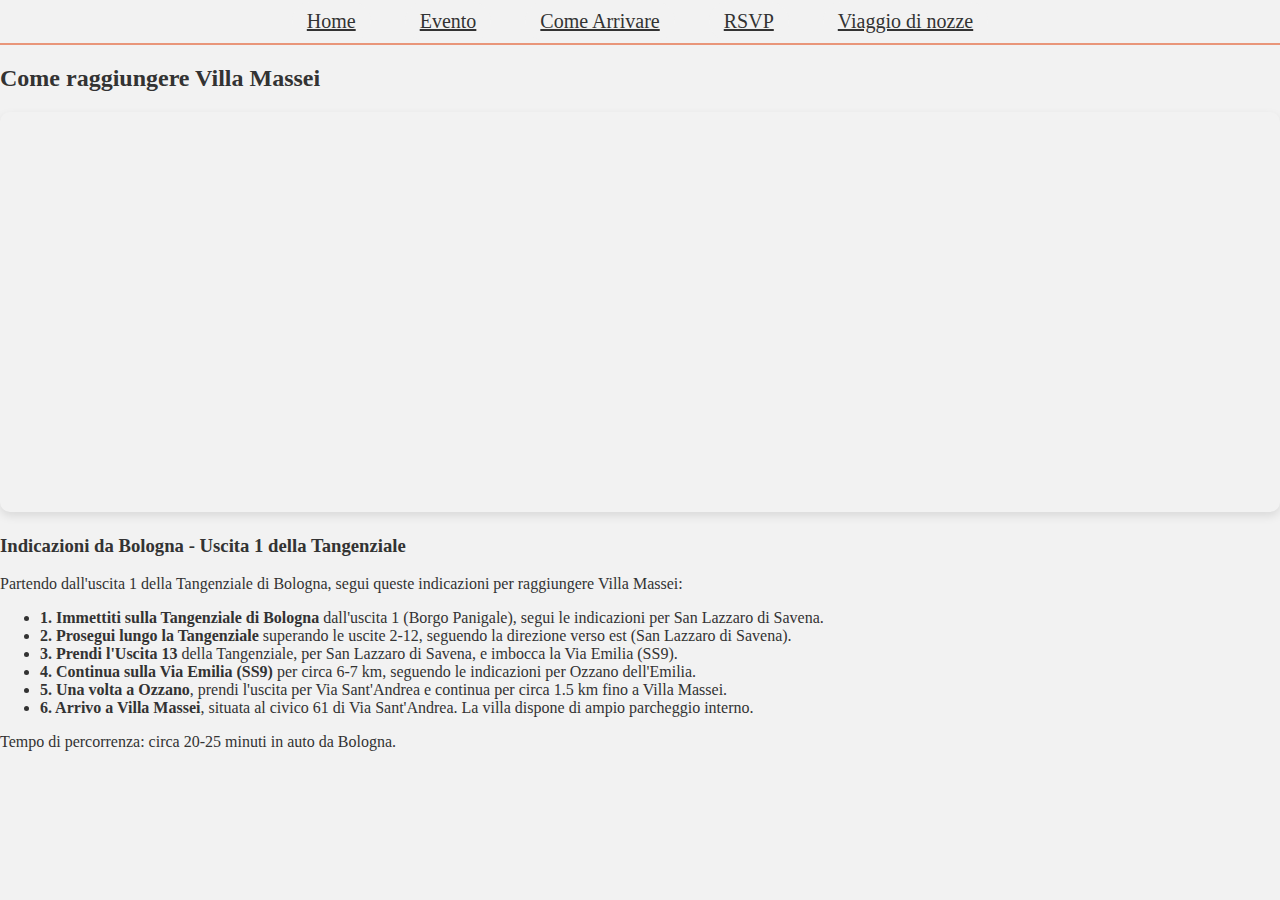
<file: come-arrivare.html>
<!DOCTYPE html>
<html lang="it">
<head>
    <meta charset="UTF-8">
    <meta name="viewport" content="width=device-width, initial-scale=1.0">
    <title>Come Arrivare - Matrimonio di Ginevra & Michele</title>
    <link rel="stylesheet" href="styles.css">
</head>
<body>

    <!-- Barra di navigazione -->
    <nav class="navbar">
        <ul>
            <li><a href="index.html">Home</a></li>
            <li><a href="evento.html">Evento</a></li>
            <li><a href="come-arrivare.html">Come Arrivare</a></li>
            <li><a href="rsvp.html">RSVP</a></li>
            <li><a href="viaggio-nozze.html">Viaggio di nozze</a></li>
        </ul>
    </nav>

    <!-- Sezione Come Arrivare -->
    <section id="come-arrivare">
        <h2>Come raggiungere Villa Massei</h2>

        <!-- Inserisci la mappa di Google Maps -->
        <iframe src="https://www.google.com/maps/place/Parcheggio/@44.4193454,11.4672522,18z/data=!4m14!1m7!3m6!1s0x477e296b9e58d201:0x46fabe0c9bc8103a!2sVilla+Massei!8m2!3d44.418786!4d11.468883!16s%2Fg%2F11hz9hkn_s!3m5!1s0x132b2d80ec6a89eb:0x53ea2c32b010ed09!8m2!3d44.419626!4d11.4675184!16s%2Fg%2F11h12tm9k2?hl=it&entry=ttu&g_ep=EgoyMDI0MTAwMS4wIKXMDSoASAFQAw%3D%3D" width="600" height="450" style="border:0;" allowfullscreen="" loading="lazy"></iframe>

        <h3>Indicazioni da Bologna - Uscita 1 della Tangenziale</h3>
        <p>Partendo dall'uscita 1 della Tangenziale di Bologna, segui queste indicazioni per raggiungere Villa Massei:</p>
        <ul>
            <li><strong>1. Immettiti sulla Tangenziale di Bologna</strong> dall'uscita 1 (Borgo Panigale), segui le indicazioni per San Lazzaro di Savena.</li>
            <li><strong>2. Prosegui lungo la Tangenziale</strong> superando le uscite 2-12, seguendo la direzione verso est (San Lazzaro di Savena).</li>
            <li><strong>3. Prendi l'Uscita 13</strong> della Tangenziale, per San Lazzaro di Savena, e imbocca la Via Emilia (SS9).</li>
            <li><strong>4. Continua sulla Via Emilia (SS9)</strong> per circa 6-7 km, seguendo le indicazioni per Ozzano dell'Emilia.</li>
            <li><strong>5. Una volta a Ozzano</strong>, prendi l'uscita per Via Sant'Andrea e continua per circa 1.5 km fino a Villa Massei.</li>
            <li><strong>6. Arrivo a Villa Massei</strong>, situata al civico 61 di Via Sant'Andrea. La villa dispone di ampio parcheggio interno.</li>
        </ul>

        <p>Tempo di percorrenza: circa 20-25 minuti in auto da Bologna.</p>

    </section>

</body>
</html>
</file>
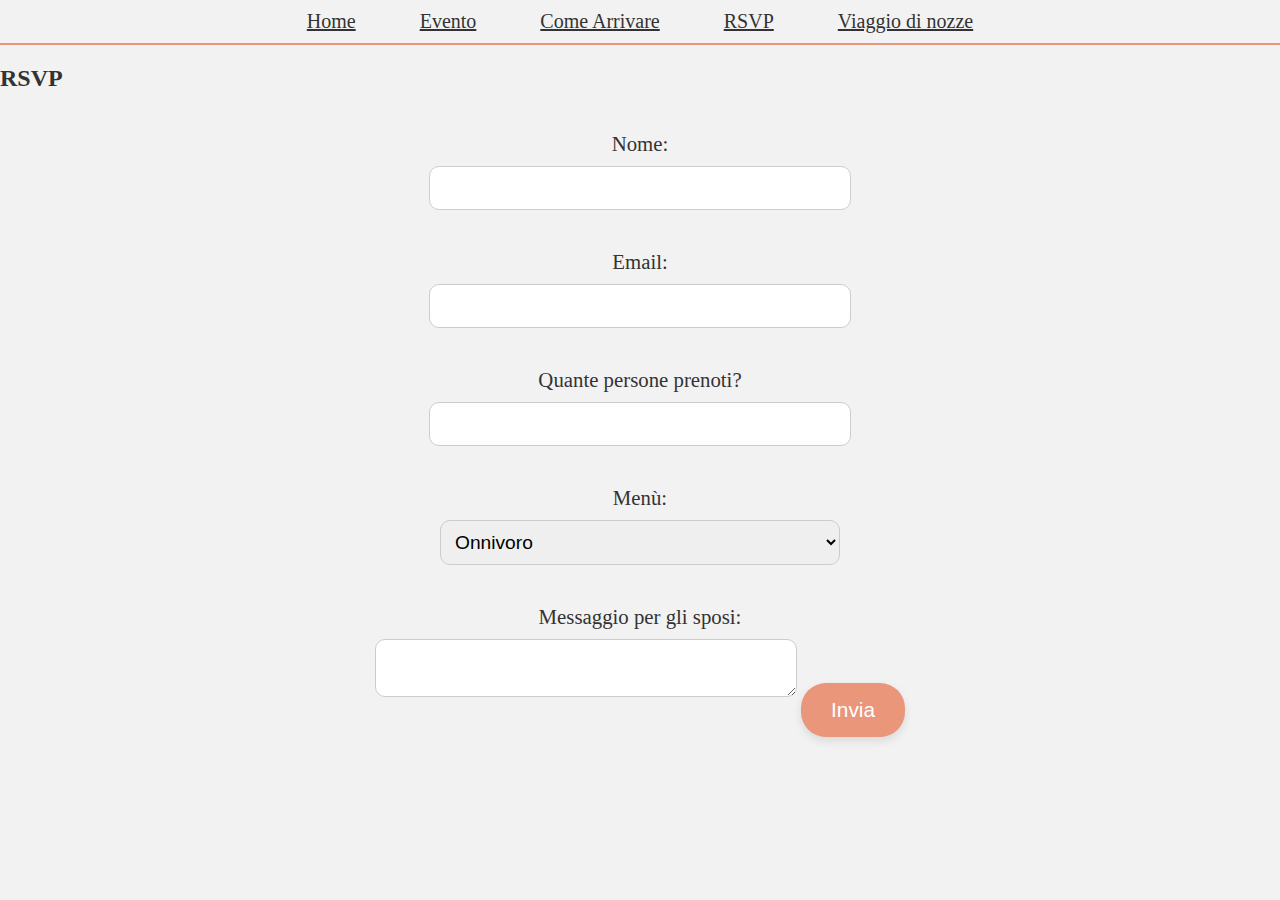
<file: rsvp.html>
<!DOCTYPE html>
<html lang="it">
<head>
    <meta charset="UTF-8">
    <meta name="viewport" content="width=device-width, initial-scale=1.0">
    <title>RSVP - Matrimonio di Ginevra & Michele</title>
    <link rel="stylesheet" href="styles.css">
</head>
<body>

    <!-- Barra di navigazione -->
    <nav class="navbar">
        <ul>
            <li><a href="index.html">Home</a></li>
            <li><a href="evento.html">Evento</a></li>
            <li><a href="come-arrivare.html">Come Arrivare</a></li>
            <li><a href="rsvp.html">RSVP</a></li>
            <li><a href="viaggio-nozze.html">Viaggio di nozze</a></li>
        </ul>
    </nav>

    <!-- Sezione RSVP -->
    <section id="rsvp">
        <h2>RSVP</h2>
        <form action="https://formspree.io/f/xblrbnkq" method="POST">
            <label for="nome">Nome:</label>
            <input type="text" id="nome" name="nome" required>

            <label for="email">Email:</label>
            <input type="email" id="email" name="email" required>

            <label for="persone">Quante persone prenoti?</label>
            <input type="number" id="persone" name="persone" min="1" required>

            <label for="menu">Menù:</label>
            <select id="menu" name="menu" required>
                <option value="onnivoro">Onnivoro</option>
                <option value="vegetariano">Vegetariano</option>
                <option value="vegano">Vegano</option>
                <option value="ciliaco">Celiaco</option>
                <option value="altro">Altro</option>
            </select>

            <label for="messaggio">Messaggio per gli sposi:</label>
            <textarea id="messaggio" name="messaggio"></textarea>

            <button type="submit">Invia</button>
        </form>
    </section>

</body>
</html>
</file>
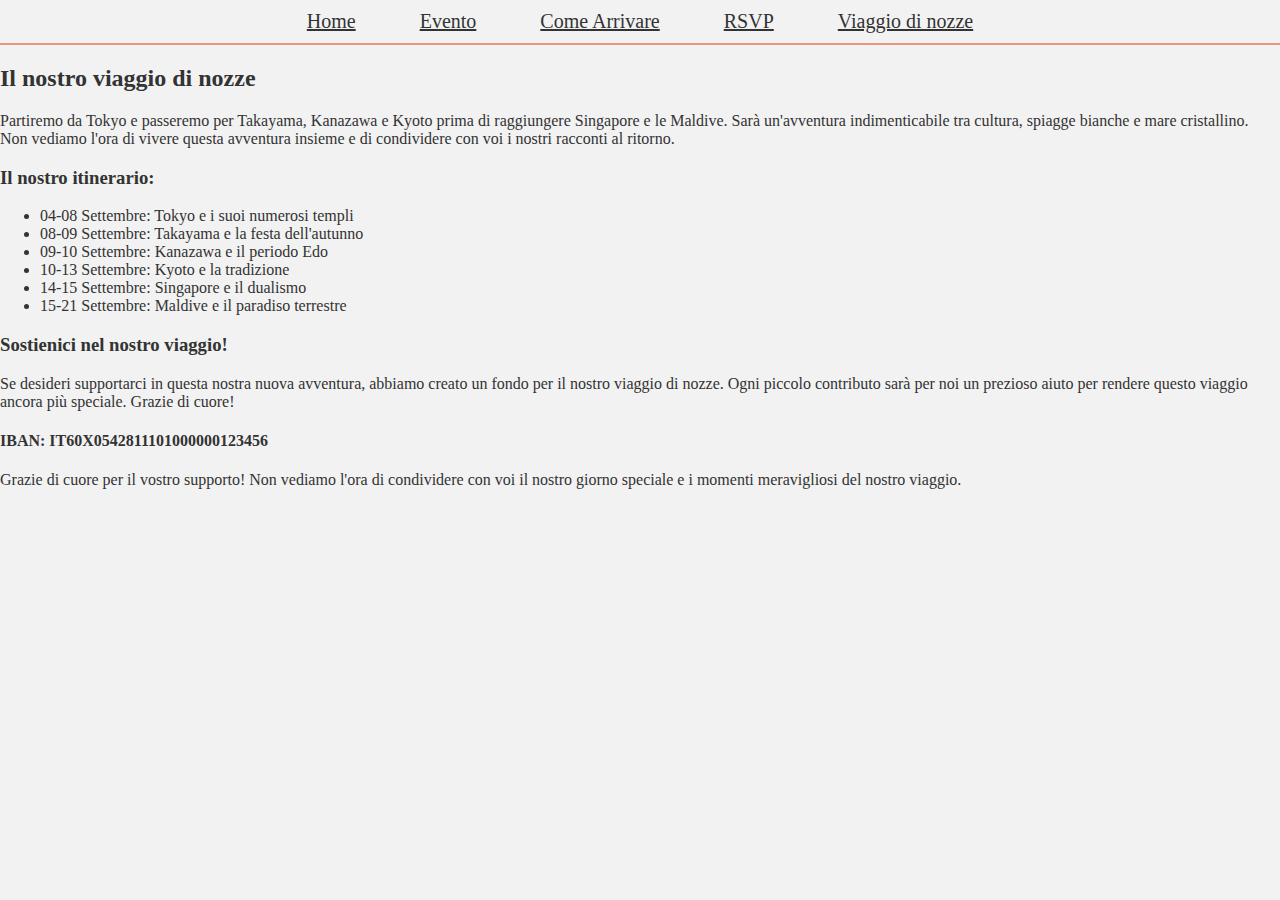
<file: viaggio-nozze.html>
<!DOCTYPE html>
<html lang="it">
<head>
    <meta charset="UTF-8">
    <meta name="viewport" content="width=device-width, initial-scale=1.0">
    <title>Viaggio di nozze - Matrimonio di Ginevra & Michele</title>
    <link rel="stylesheet" href="styles.css">
</head>
<body>

    <!-- Barra di navigazione -->
    <nav class="navbar">
        <ul>
            <li><a href="index.html">Home</a></li>
            <li><a href="evento.html">Evento</a></li>
            <li><a href="come-arrivare.html">Come Arrivare</a></li>
            <li><a href="rsvp.html">RSVP</a></li>
            <li><a href="viaggio-nozze.html">Viaggio di nozze</a></li>
        </ul>
    </nav>

    <!-- Sezione Viaggio di nozze -->
        <h2>Il nostro viaggio di nozze</h2>
        <p>Partiremo da Tokyo e passeremo per Takayama, Kanazawa e Kyoto prima di raggiungere Singapore e le Maldive. Sarà un'avventura indimenticabile tra cultura, spiagge bianche e mare cristallino. Non vediamo l'ora di vivere questa avventura insieme e di condividere con voi i nostri racconti al ritorno.</p>
        
        <h3>Il nostro itinerario:</h3>
        <ul>
            <li> 04-08 Settembre: Tokyo e i suoi numerosi templi</li>
            <li> 08-09 Settembre: Takayama e la festa dell'autunno</li>
            <li> 09-10 Settembre: Kanazawa e il periodo Edo</li>
            <li> 10-13 Settembre: Kyoto e la tradizione</li>
            <li> 14-15 Settembre: Singapore e il dualismo</li>
            <li> 15-21 Settembre: Maldive e il paradiso terrestre</li>
        </ul>
        
        <h3>Sostienici nel nostro viaggio!</h3>
        <p>Se desideri supportarci in questa nostra nuova avventura, abbiamo creato un fondo per il nostro viaggio di nozze. Ogni piccolo contributo sarà per noi un prezioso aiuto per rendere questo viaggio ancora più speciale. Grazie di cuore!</p>
        
        <h4>IBAN: IT60X0542811101000000123456</h4>
        <p>Grazie di cuore per il vostro supporto! Non vediamo l'ora di condividere con voi il nostro giorno speciale e i momenti meravigliosi del nostro viaggio.</p>
    </section>

</body>
</html>
</file>
<file: styles.css>
/* Stile generale */
body {
    font-family: 'Book Antiqua', cursive;
    background-color: #f2f2f2;
    color: #333;
    margin: 0;
    padding: 0;
}

/* Barra di navigazione */
.navbar {
    background-color: #f2f2f2;
    padding: 10px 0;
    text-align: center;
    border-bottom: 2px solid #e9967a;
}

.navbar ul {
    list-style: none;
    padding: 0;
    margin: 0;
}

.navbar ul li {
    display: inline;
    margin: 0 15px;
}

.navbar ul li a {
    font-family: 'Book Antiqua';
    text-decoration: underline;
    color: #333333;
    font-size: 20px;
    padding: 8px 15px;
    background-color: rgba(242, 242, 242, 0.7); /* Trasparente */
    border-radius: 20px;
    transition: background-color 0.3s ease, color 0.3s ease;
}

.navbar ul li a:hover {
    background-color: rgba(255, 92, 138, 0.7); /* Rosa con trasparenza */
    color: #ffffff;
}

/* Sezione Home con immagine di sfondo ridotta */
#home {
    background: url('IMG-20240630-WA0004.jpg') no-repeat center center;
    background-size: 50%;
    height: 100vh;
    display: flex;
    justify-content: center;
    align-items: center;
    flex-direction: column;
    text-align: center;
    padding: 20px;
    position: relative;
    background-color: #f2f2f2;
}

/* Barra rosa e trasparente con la scritta principale */
.transparent-bar {
    background-color: rgba(255, 92, 138, 0.7); /* Rosa trasparente */
    color: #ffe6ff;
    padding: 20px;
    border-radius: 10px;
    text-align: center;
    width: 80%;
    margin: 20px auto;
    box-shadow: 0px 4px 10px rgba(0, 0, 0, 0.2);
}

/* Stile del titolo "Matrimonio di Ginevra & Michele" */
.transparent-bar h1 {
    font-family: 'Freestyle Script', cursive;
    font-size: 5em;
    color: #fff;
    margin: 0;
    text-shadow: 2px 2px 10px rgba(0, 0, 0, 0.7);
}

/* Stile della scritta di benvenuto */
.welcome-message {
    font-family: ''; 
    font-size: 20px;
    color: #fff;
    margin-top: 10px;
    text-align: center;
    width: 100%;
}

/* Bottoni in home */
.buttons .btn {
    display: inline-block;
    padding: 12px 20px;
    background-color: #ffe6ff;
    color: #333333;
    text-decoration: none;
    border-radius: 25px;
    margin: 10px;
    font-size: 1.2em;
    box-shadow: 0px 4px 10px rgba(0, 0, 0, 0.1);
    transition: background-color 0.3s ease, box-shadow 0.3s ease;
}

.buttons .btn:hover {
    background-color: #ff5c8a;
    color: #ffffff;
    box-shadow: 0px 6px 15px rgba(0, 0, 0, 0.15);
}

/* Divider elegante */
.divider {
    width: 80%;
    height: 2px;
    background-color: #ffe6ff;
    margin: 50px auto;
    opacity: 0.7;
}

/* Mappa e Immagini */
#come-arrivare img {
    width: 100%;
    height: auto;
    border-radius: 10px;
    margin-bottom: 30px;
    box-shadow: 0px 4px 10px rgba(0, 0, 0, 0.1);
}

#come-arrivare iframe {
    width: 100%;
    height: 400px;
    border: none;
    border-radius: 10px;
    box-shadow: 0px 4px 10px rgba(0, 0, 0, 0.1);
}

/* Form RSVP */
form {
    text-align: center;
    margin-top: 40px;
}

form label {
    display: block;
    margin: 20px 0 10px;
    font-size: 1.3em;
}

form input, form select, form textarea {
    width: 80%;
    max-width: 400px;
    padding: 10px;
    margin-bottom: 20px;
    border-radius: 10px;
    border: 1px solid #ccc;
    font-size: 1.2em;
}

form button {
    padding: 15px 30px;
    background-color: #e9967a;
    color: white;
    border: none;
    border-radius: 25px;
    font-size: 1.3em;
    cursor: pointer;
    box-shadow: 0px 4px 10px rgba(0, 0, 0, 0.1);
    transition: background-color 0.3s ease, box-shadow 0.3s ease;
}

form button:hover {
    background-color: #f4b5a1;
    box-shadow: 0px 6px 15px rgba(0, 0, 0, 0.15);
}

/* Footer */
footer {
    background-color: #ffe6ff;
    padding: 30px 0;
    text-align: center;
    color: white;
    font-family: 'Bradley Hand ITC', cursive;
    font-size: 1.2em;
    text-transform: uppercase;
    letter-spacing: 1px;
    border-top: 2px solid #e9967a;
}

/* Sezione Evento */
#evento {
    background: url('SfondoEvento4k.jpg') no-repeat center center;
    background-size: 100%;
    height: 100vh;
    display: flex;
    justify-content: center;
    align-items: center;
    flex-direction: column;
    text-align: center;
    padding: 20px;
    position: relative;
    background-color: #f2f2f2;
    display: flex;
    flex-direction: column;
    align-items: center;
    justify-content: center;
    text-align: center;
    padding: 40px;
    margin: 0 auto;
    max-width: 800px; /* Limita la larghezza massima per evitare che si allarghi troppo */
}

/* Titoli e paragrafi centrati */
#evento h2, #evento h3, #evento p {
    text-align: center; /* Centra il testo all'interno della sezione */
}

#countdown {
    margin-bottom: 20px;
    text-align: center;
}
</file>
